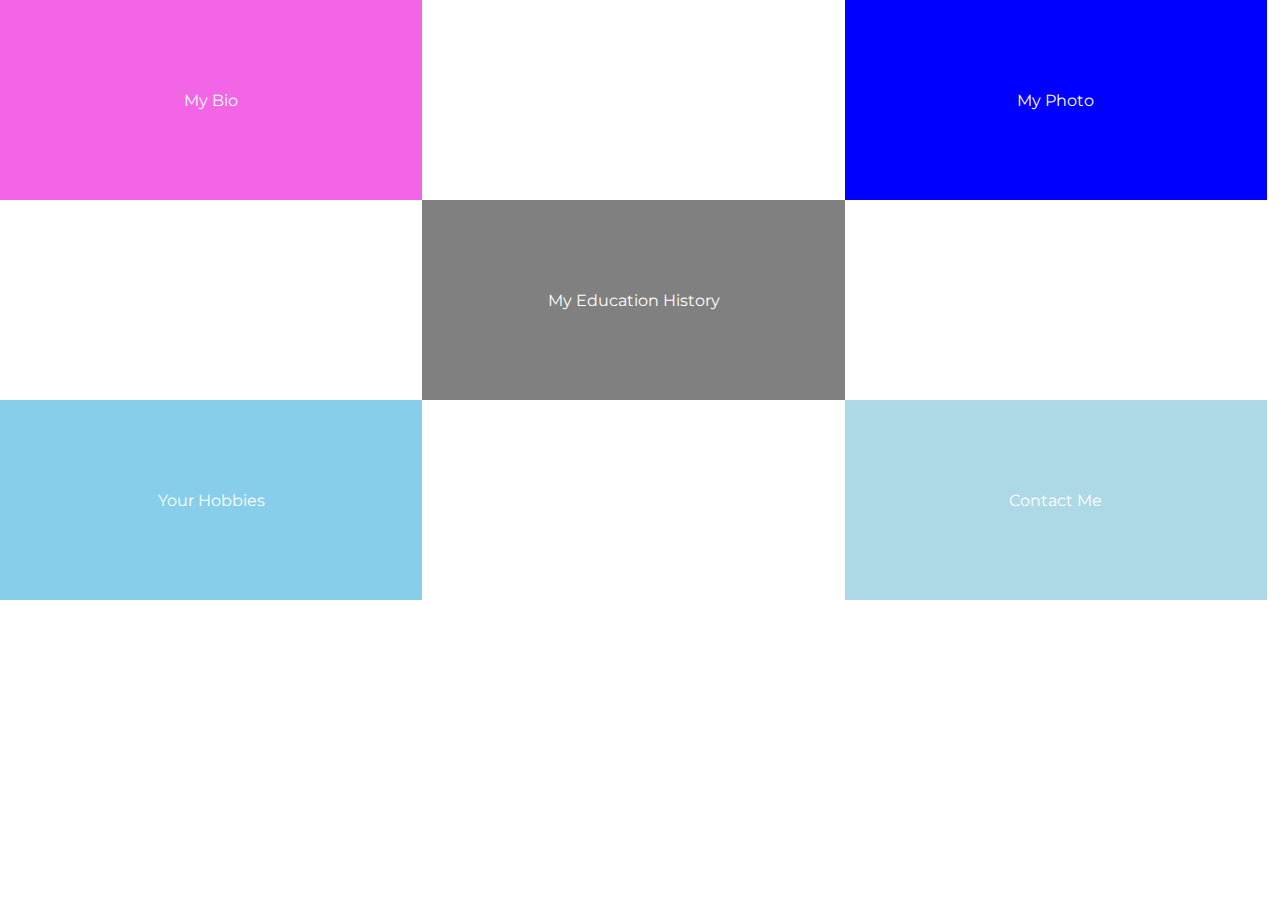
<file: index.html>
<!DOCTYPE html>
<html lang="en">
<head>
    <meta charset="UTF-8">
    <meta http-equiv="X-UA-Compatible" content="IE=edge">
    <meta name="viewport" content="width=device-width, initial-scale=1.0">
    <title>My Website</title>
    <link rel="stylesheet" href="my_style.css">
    <link rel="apple-touch-icon" sizes="57x57" href="fav/apple-icon-57x57.png">
    <link rel="apple-touch-icon" sizes="60x60" href="fav/apple-icon-60x60.png">
    <link rel="apple-touch-icon" sizes="72x72" href="fav/apple-icon-72x72.png">
    <link rel="apple-touch-icon" sizes="76x76" href="fav/apple-icon-76x76.png">
    <link rel="apple-touch-icon" sizes="114x114" href="fav/apple-icon-114x114.png">
    <link rel="apple-touch-icon" sizes="120x120" href="fav/apple-icon-120x120.png">
    <link rel="apple-touch-icon" sizes="144x144" href="fav/apple-icon-144x144.png">
    <link rel="apple-touch-icon" sizes="152x152" href="fav/apple-icon-152x152.png">
    <link rel="apple-touch-icon" sizes="180x180" href="fav/apple-icon-180x180.png">
    <link rel="icon" type="image/png" sizes="192x192" href="fav/android-icon-192x192.png">
    <link rel="icon" type="image/png" sizes="32x32" href="fav/favicon-32x32.png">
    <link rel="icon" type="image/png" sizes="96x96" href="fav/favicon-96x96.png">
    <link rel="icon" type="image/png" sizes="16x16" href="fav/favicon-16x16.png">
    <link rel="manifest" href="favicon/manifest.json">
    <meta name="msapplication-TileColor" content="#ffffff">
    <meta name="msapplication-TileImage" content="fav/ms-icon-144x144.png">
    <meta name="theme-color" content="#ffffff">
    <link rel="preconnect" href="https://fonts.googleapis.com">
<link rel="preconnect" href="https://fonts.gstatic.com" crossorigin>
<link href="https://fonts.googleapis.com/css2?family=Montserrat&display=swap" rel="stylesheet">
</head>
<body>
    <div class="row">
        <a href="background.html">
            <div class="col" id="col-1">
                <p>My Bio</p>
            </div>
        </a>
        <div class="col" id="col-2"></div>
        <a href="image.html">
            <div class="col" id="col-3">
                <p>My Photo</p>
            </div>
        </a>
    </div>
    <div class="row">
        <div class="col" id="col-4"></div>
        <a href="education_history.html">
            <div class="col" id="col-5">
                <p>My Education History</p>
            </div>
        </a>
        <div class="col" id="col-6"></div>
    </div>
    <div class="row">
        <a href="hobbies.html">
            <div class="col" id="col-7">
                <p>Your Hobbies</p>
            </div>
        </a>
        <div class="col" id="col-8"></div>
        <a href="contact_form.html">
            <div class="col" id="col-9">
                <p>Contact Me</p>
            </div>
        </a>
    </div>
</body>

</html>
</file>
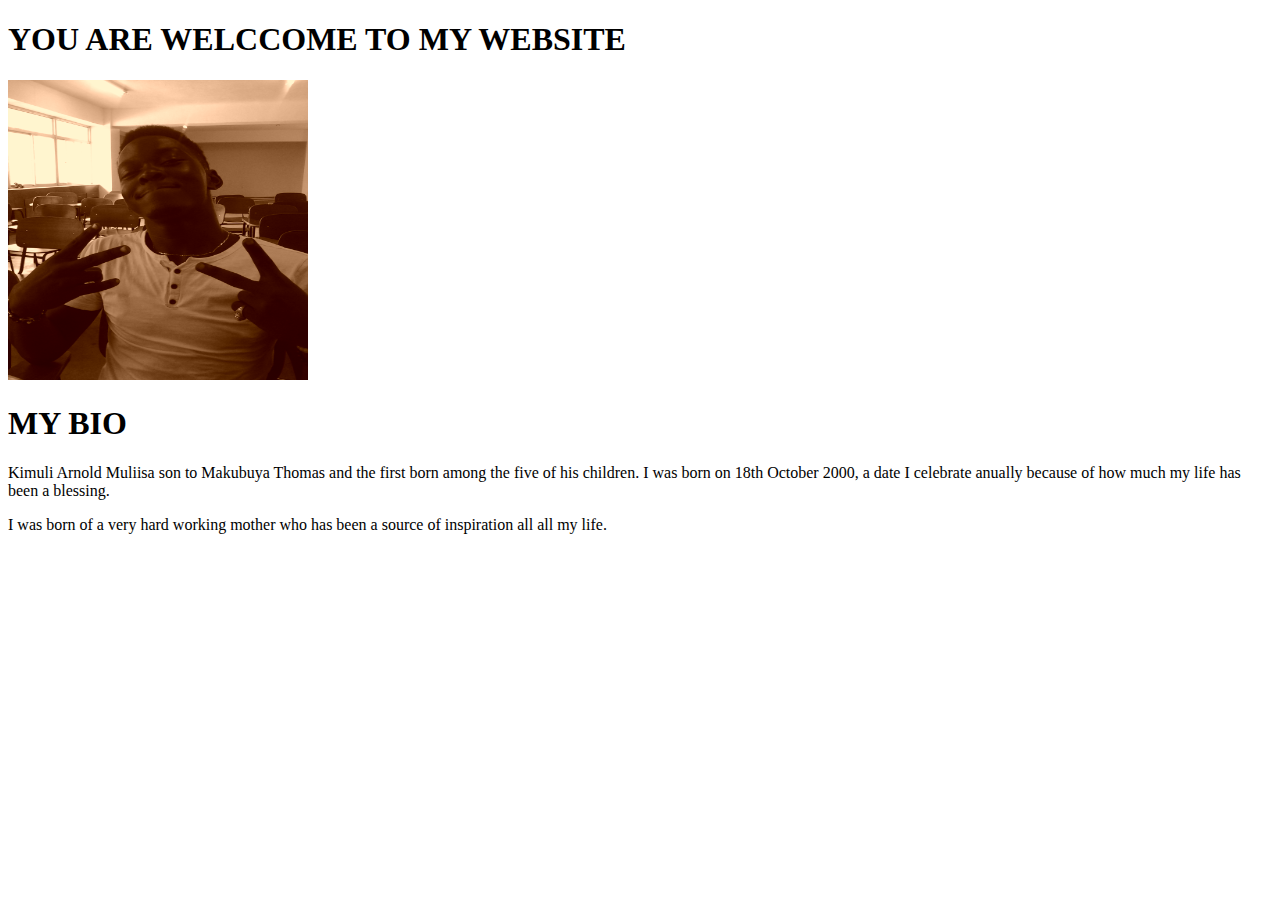
<file: background.html>
<!DOCTYPE html>
<html lang="en">
<head>
    <meta charset="UTF-8">
    <meta http-equiv="X-UA-Compatible" content="IE=edge">
    <meta name="viewport" content="width=device-width, initial-scale=1.0">
    <title>My biography</title>
    <link rel="icon" href="ARNOLD.jpg">
</head>
<body>
    <h1>YOU ARE WELCCOME TO MY WEBSITE</h1>

    <p><img src="ARNOLD.jpg" width="300" height="300" alt="Arnold's Image"></p>
    <h1><strong>MY BIO</strong></h1>
    <p>Kimuli Arnold Muliisa son to Makubuya Thomas and the first born among the five of his children.
    I was born on 18th October 2000, a date I celebrate anually because of how much my life
    has been a blessing.
    </p>
    <p>I was born of a very hard working mother who has been a source of inspiration all 
     all my life.   
    </p>
    </body>
    </html>
</file>
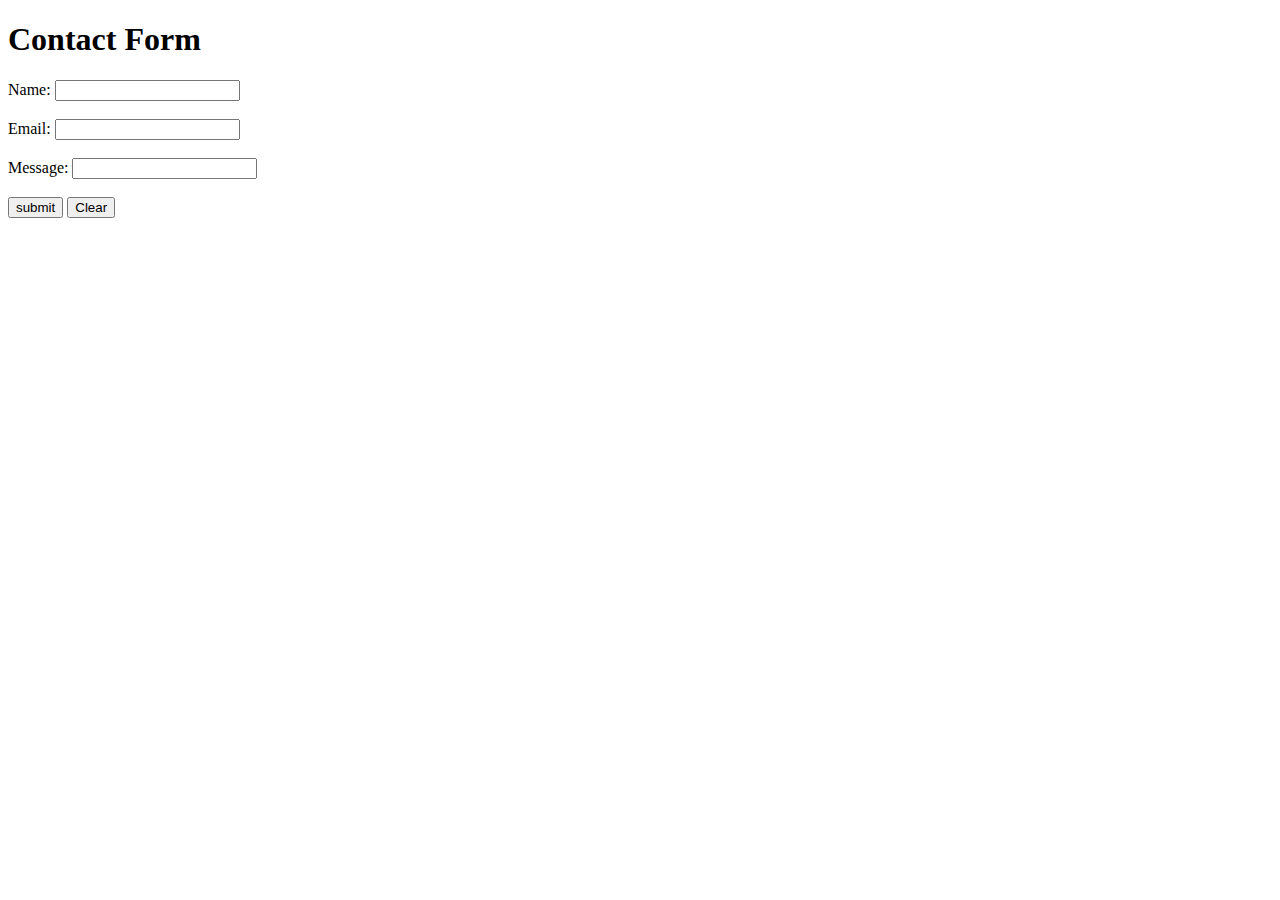
<file: contact_form.html>
<!DOCTYPE html>
<html lang="en">
<head>
    <meta charset="UTF-8">
    <meta http-equiv="X-UA-Compatible" content="IE=edge">
    <meta name="viewport" content="width=device-width, initial-scale=1.0">
    <title>My contact form</title>
    <link rel="icon" href="ARNOLD.jpg">
</head>
<body>
<h1><strong>Contact Form</strong></h1>
    <form method="post"  action="mailto:kiflower35@gmail.com">
        <label for="name">Name:</label>
        <input type="text" id="name" name="name"/><br><br>

        <label for="email">Email:</label>
        <input type="text" id="email" name="email"/><br><br>

        <label for="message">Message:</label>
        <input type="text" id="message" name="message"/><br><br>

        <input type="submit" name="submit" value="submit"/>
        <input type="reset" name="Reset" value="Clear"/><br><br> 
    </form>
  </body>
</html>
</file>
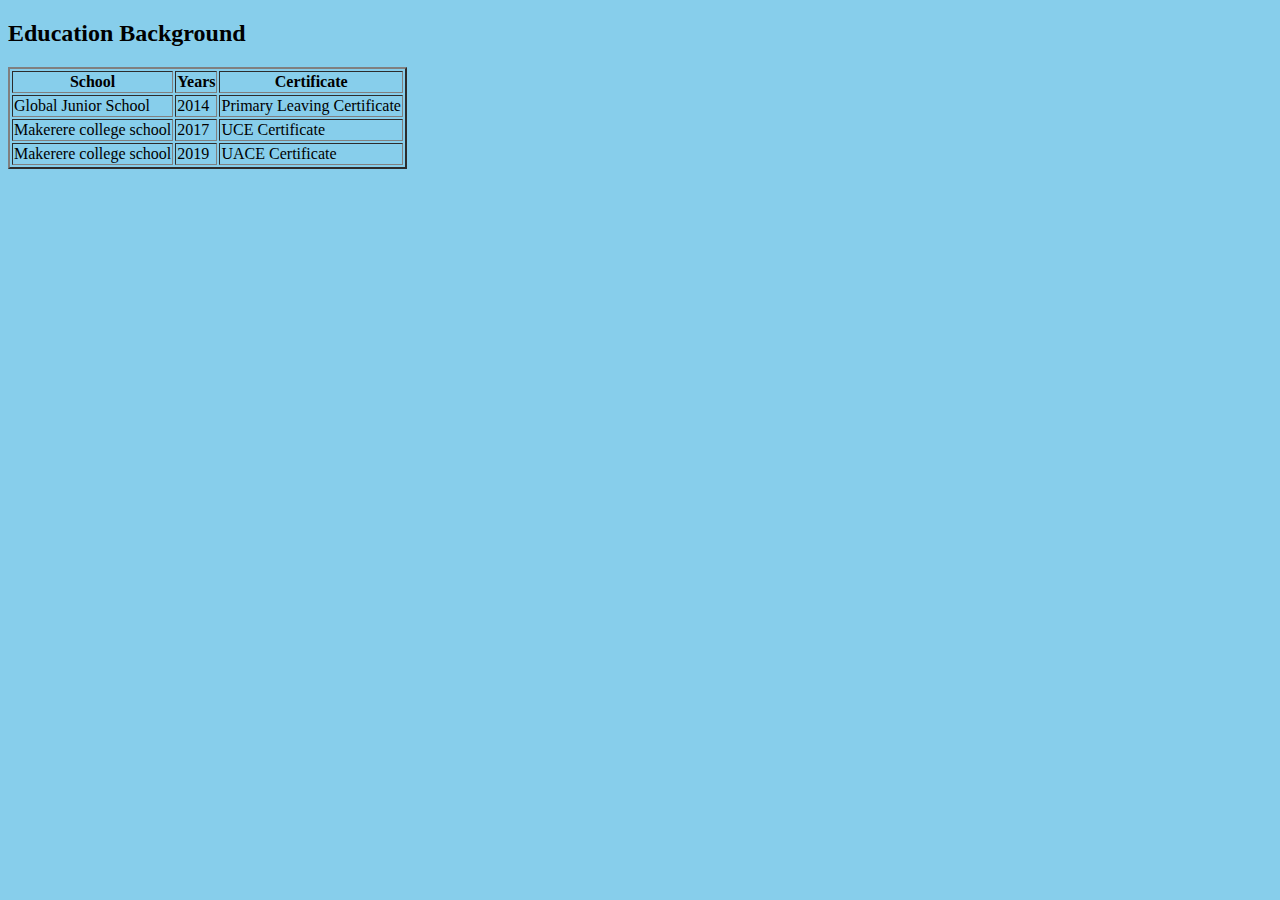
<file: education_history.html>
<!DOCTYPE html>
<html lang="en">
<head>
    <meta charset="UTF-8">
    <meta http-equiv="X-UA-Compatible" content="IE=edge">
    <meta name="description" content="My website in html.">
    <meta name="viewport" content="width=device-width, initial-scale=1.0">
    <title>Education History</title>
</head>
<body bgcolor="skyblue">
   
   <main>
    <h2><strong>Education Background</strong></h2>
    <table border="2">
        <tr>
            <th>School</th>
            <th>Years</th>
            <th>Certificate</th>
        </tr>
        <tr>
            <td>Global Junior School</td>
            <td>2014</td>
            <td>Primary Leaving Certificate</td>
        </tr>
        <tr>
            <td>Makerere college school</td>
            <td>2017</td>
            <td>UCE Certificate </td>
        </tr>
        <tr>
            <td>Makerere college school</td>
            <td>2019</td>
            <td>UACE Certificate</td>
        </tr>
    </table>
    
</body>
</html>
</file>
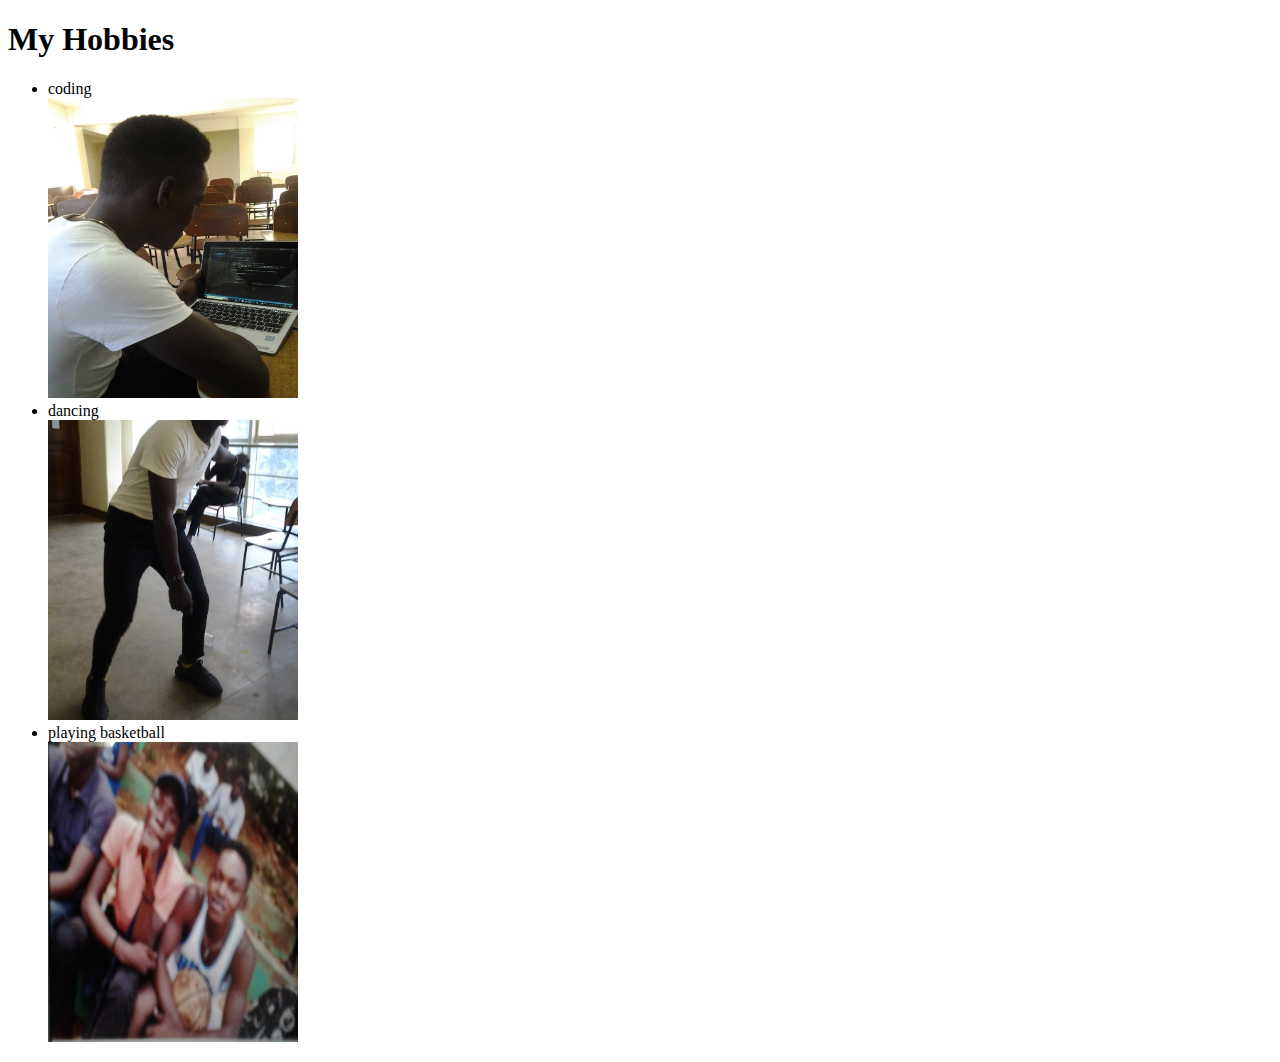
<file: hobbies.html>
<!DOCTYPE html>
<html lang="en">
<head>
    <meta charset="UTF-8">
    <meta http-equiv="X-UA-Compatible" content="IE=edge">
    <meta name="viewport" content="width=device-width, initial-scale=1.0">
    <title>My Hobbies</title>
</head>
<body>
    <h1>My Hobbies</h1>
    <ul>
        <li>coding<br>
        <img src="Coding.jpg" width="250" height="300" alt="code"/>
        </li>
        <li>dancing<br>
        <img src="dancing.jpg" width="250" height="300" alt="dance"/>
        </li>
        <li>playing basketball<br>
        <img src="basketball.jpg" width="250" height="300" alt="basketball"/>
        </li>
        
    </ul>
</body>
</html>
</file>
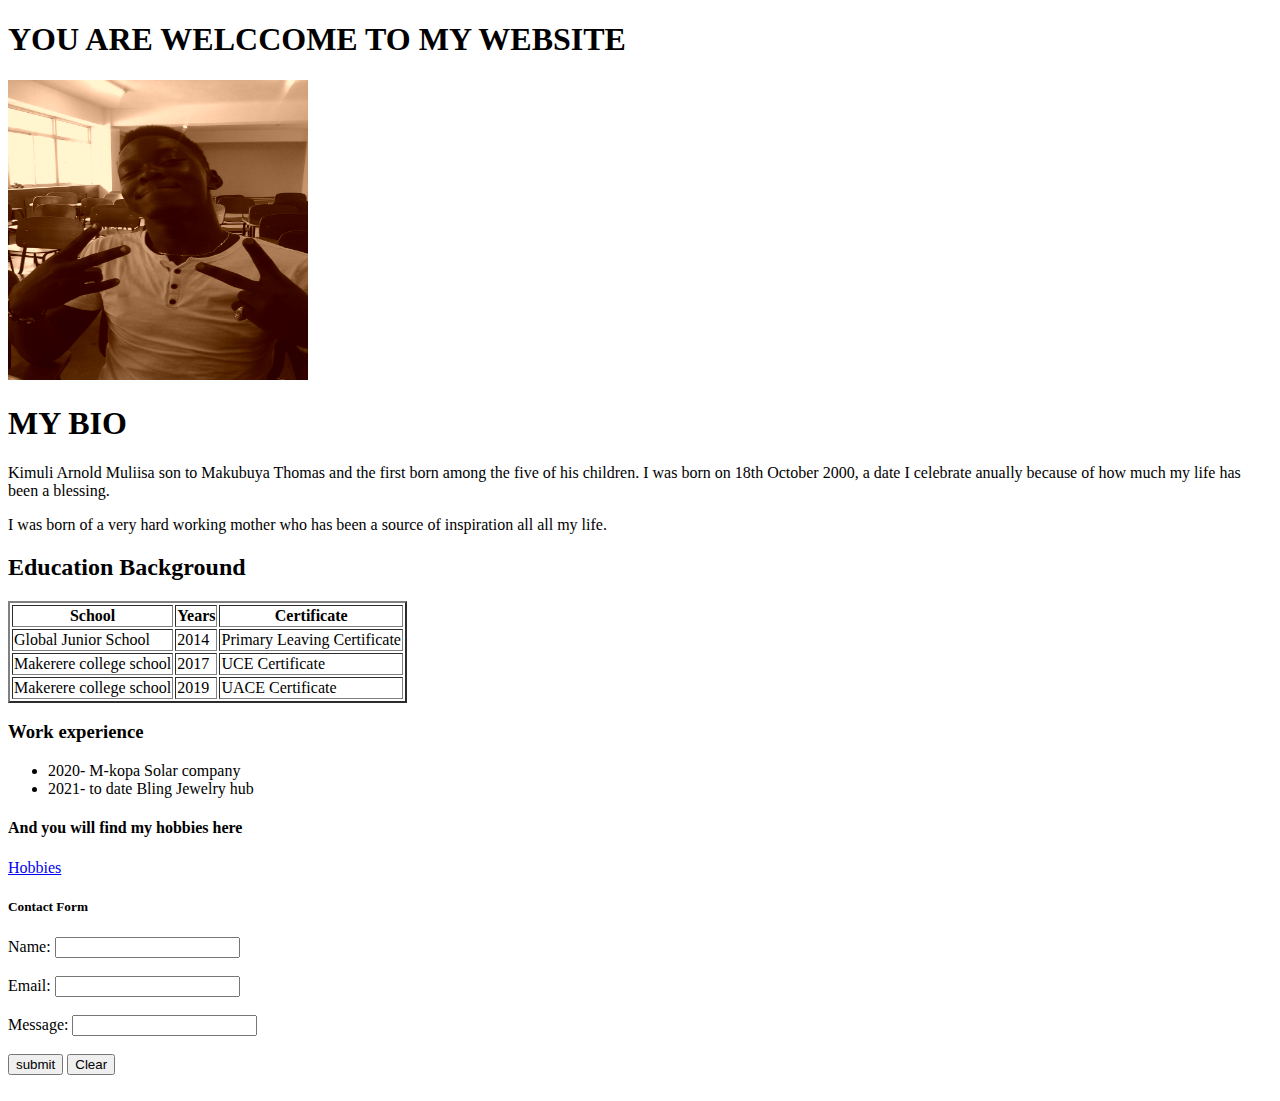
<file: home.html>
<!DOCTYPE html>
<html lang="en">
<head>
    <meta charset="UTF-8">
    <meta http-equiv="X-UA-Compatible" content="IE=edge">
    <meta name="viewport" content="width=device-width, initial-scale=1.0">
    <title>ABOUT ARNOLD</title>
    <link rel="icon" href="ARNOLD.jpg">
</head>
<body>
    <h1>YOU ARE WELCCOME TO MY WEBSITE</h1>

    <p><img src="ARNOLD.jpg" width="300" height="300" alt="Arnold's Image"></p>
    <h1><strong>MY BIO</strong></h1>
    <p>Kimuli Arnold Muliisa son to Makubuya Thomas and the first born among the five of his children.
    I was born on 18th October 2000, a date I celebrate anually because of how much my life
    has been a blessing.
    </p>
    <p>I was born of a very hard working mother who has been a source of inspiration all 
     all my life.   
    </p>
    <h2><strong>Education Background</strong></h2>
    <table border="2">
        <tr>
            <th>School</th>
            <th>Years</th>
            <th>Certificate</th>
        </tr>
        <tr>
            <td>Global Junior School</td>
            <td>2014</td>
            <td>Primary Leaving Certificate</td>
        </tr>
        <tr>
            <td>Makerere college school</td>
            <td>2017</td>
            <td>UCE Certificate </td>
        </tr>
        <tr>
            <td>Makerere college school</td>
            <td>2019</td>
            <td>UACE Certificate</td>
        </tr>
    </table>

    <h3><strong>Work experience</strong></h3>
    <ul>
        <li>2020- M-kopa Solar company</li>
        <li>2021- to date Bling Jewelry hub</li>
    </ul>
    <h4>And you will find my hobbies here</h4>
    <a href="hobbies.html">Hobbies</a><br>
    
    <h5><strong>Contact Form</strong></h5>
    <form method="post"  action="mailto:kiflower35@gmail.com">
        <label for="name">Name:</label>
        <input type="text" id="name" name="name"/><br><br>

        <label for="email">Email:</label>
        <input type="text" id="email" name="email"/><br><br>

        <label for="message">Message:</label>
        <input type="text" id="message" name="message"/><br><br>

        <input type="submit" name="submit" value="submit"/>
        <input type="reset" name="Reset" value="Clear"/><br><br> 
    </form>
</body>    
</html>
</file>
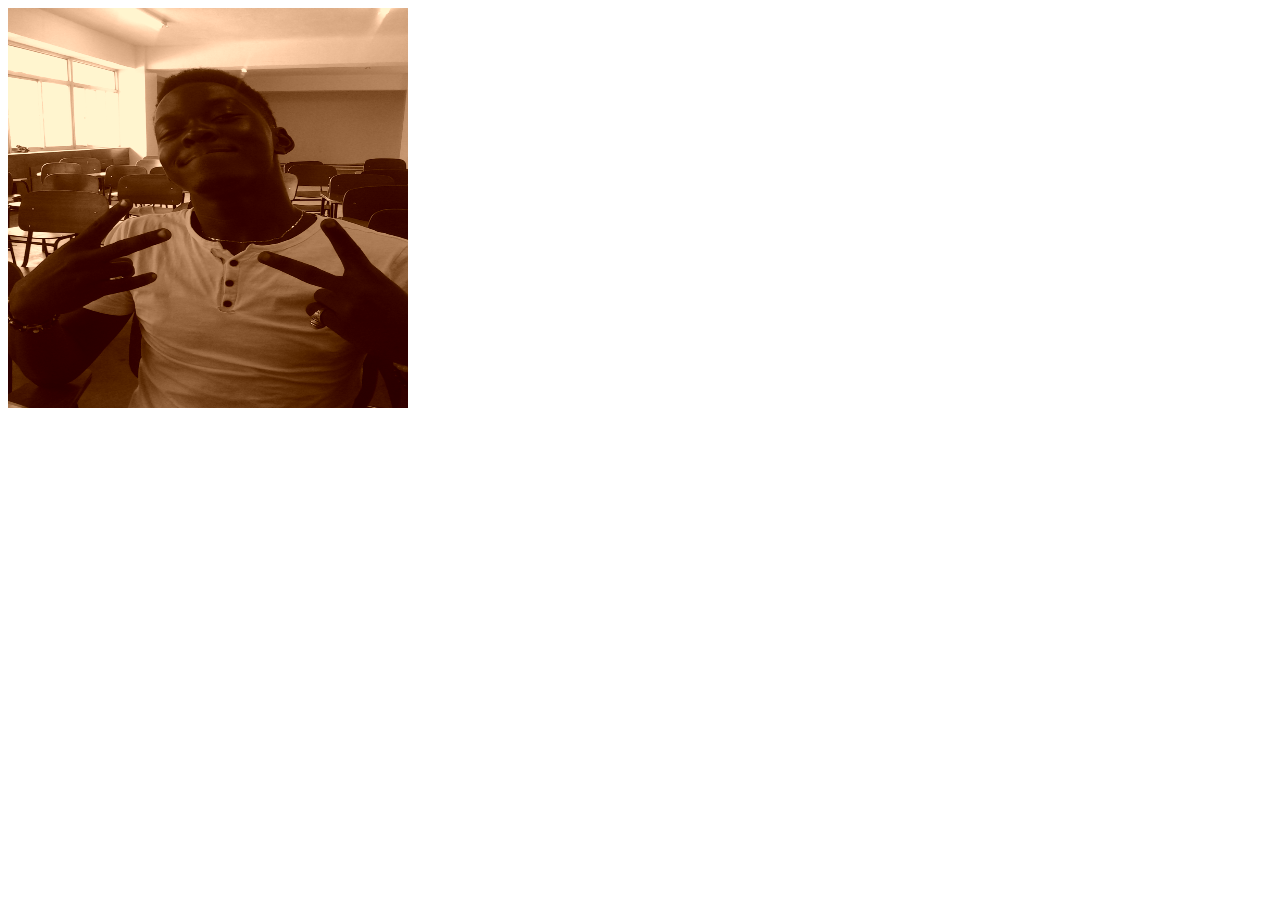
<file: image.html>
<!DOCTYPE html>
<html lang="en">
<head>
    <meta charset="UTF-8">
    <meta http-equiv="X-UA-Compatible" content="IE=edge">
    <meta name="viewport" content="width=device-width, initial-scale=1.0">
    <title>My Photo</title>
</head>
<body>
    <img src="ARNOLD.jpg" alt="My Photo" height="400" width="400">
  </body>
</html>
</file>
<file: my_style.css>
* {
    margin: 0;
    padding: 0;
    box-sizing: border-box;
}

body {
    height: 100vh;
    width: 100vw;
    font-family: 'Montserrat';
}

.row {
    min-width: 100vw;
    display: flex;
}

.col {
    min-height: 200px !important;
    width: 33vw !important;
    display: flex;
    justify-content: center;
    align-items: center;
    color: white;
}

.col:hover {
    background-color: rgb(243, 101, 231) !important;
}

a {
    text-decoration: none;
}

#col-1 {
    background-color: khaki;
}

#col-2 {
    background-color: white;
}

#col-3 {
    background-color: blue;
}

#col-4 {
    background-color: white;
}

#col-5 {
    background-color: grey;
}

#col-6 {
    background-color: white;
}

#col-7 {
    background-color: skyblue;
}

#col-8 {
    background-color: white;
}

#col-9 {
    background-color: lightblue;
}



/* Extra small devices (phones, 600px and down) */
@media only screen and (max-width: 701px) {
    body {
        font-size: 0.8rem;
        font-weight: bold;
        color: black !important;
    }
}
</file>
